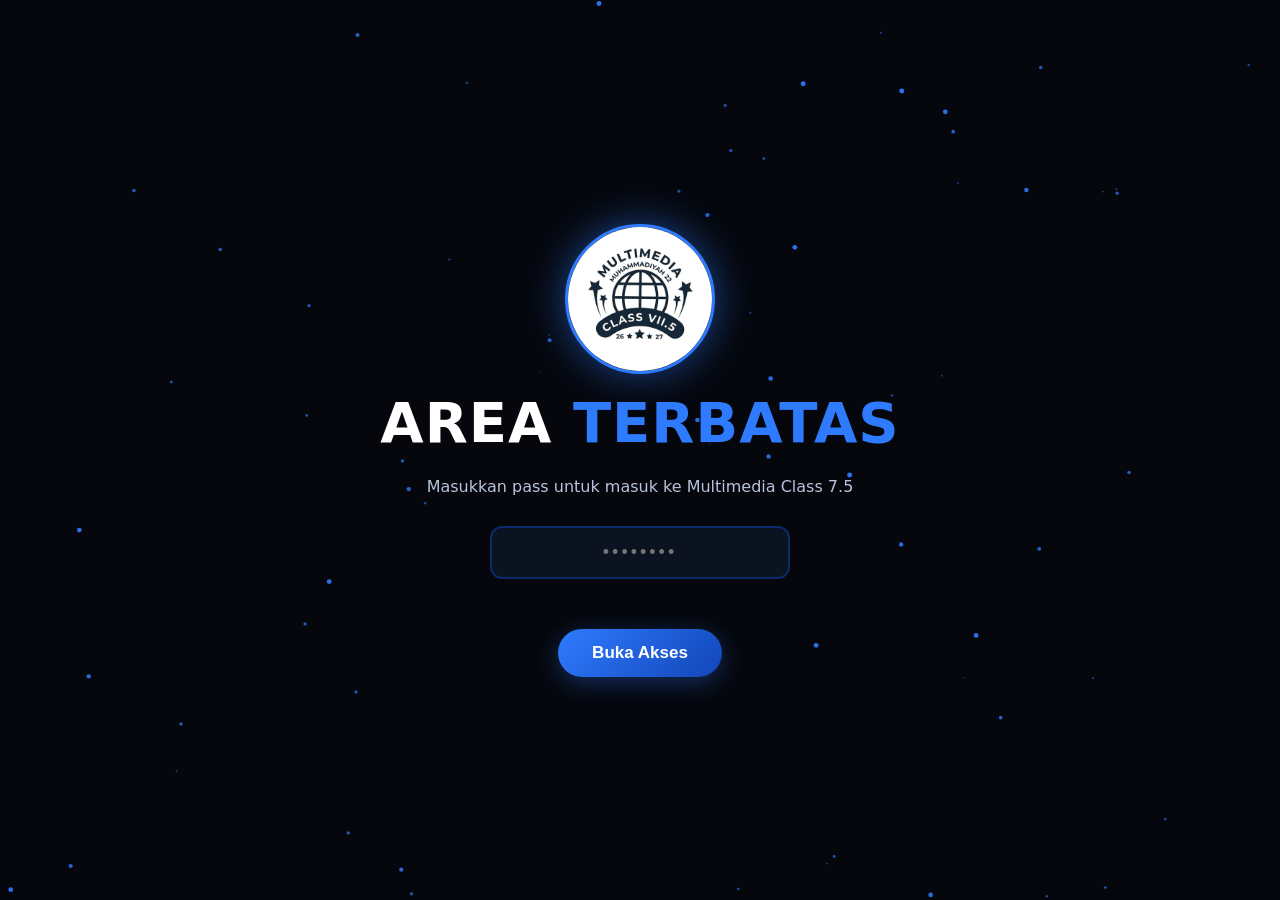
<file: Multimedia Class 7.5.html>
<!DOCTYPE html>
<html lang="id"><head><meta charset="utf-8">
<meta name="viewport" content="width=device-width, initial-scale=1, viewport-fit=cover">
<title>Multimedia Class 7.5</title>
<style>
:root{--bg:#05070d;--fg:#fff;--blue:#2f7bff;--blue2:#0a2a6b;--card:#0e1524;box-sizing:border-box;padding-top:env(safe-area-inset-top,0px);padding-bottom:env(safe-area-inset-bottom,0px)}
*{box-sizing:border-box}html,body{margin:0;height:100%;background:var(--bg);color:var(--fg);font-family:'Segoe UI',system-ui,sans-serif;overflow:hidden}
canvas{position:fixed;inset:0;z-index:0}
.s{position:fixed;inset:0;z-index:1;display:flex;flex-direction:column;align-items:center;justify-content:safe center;text-align:center;padding:20px;opacity:0;pointer-events:none;transform:scale(.96);transition:.6s;overflow-y:auto}
.s.on{opacity:1;pointer-events:auto;transform:none}
.logo{width:150px;height:150px;border-radius:50%;border:3px solid var(--blue);box-shadow:0 0 40px #2f7bff88;animation:fl 3s ease-in-out infinite}
@keyframes fl{50%{transform:translateY(-10px)}}
h1{font-size:clamp(28px,6vw,56px);margin:16px 0 6px;letter-spacing:1px}
h1 b,.b{color:var(--blue)}
p{color:#b8c4dc;max-width:560px}
input{background:#0b1220;border:2px solid var(--blue2);color:#fff;padding:14px 18px;border-radius:12px;font-size:18px;text-align:center;width:min(300px,80vw);outline:none;margin:14px 0;letter-spacing:3px}
input:focus{border-color:var(--blue);box-shadow:0 0 18px #2f7bff66}
button{background:linear-gradient(135deg,var(--blue),#1246b8);color:#fff;border:0;padding:14px 34px;border-radius:40px;font-size:17px;font-weight:700;cursor:pointer;transition:.25s;box-shadow:0 6px 24px #2f7bff55;margin-top:14px}
button:hover{transform:translateY(-3px) scale(1.05)}
.shake{animation:sh .4s}@keyframes sh{25%{transform:translateX(-10px)}75%{transform:translateX(10px)}}
#err{color:#ff5a6a;height:22px;font-size:14px}
.grid{display:grid;grid-template-columns:repeat(auto-fill,minmax(210px,1fr));gap:10px;width:min(960px,100%);margin-top:14px}
.n{background:var(--card);border:1px solid #1c2a48;border-radius:12px;padding:11px 12px;font-size:14px;text-align:left;transition:.25s;opacity:0;animation:up .5s forwards}
.n:hover{border-color:var(--blue);transform:translateY(-3px);background:#12203a}
.n i{color:var(--blue);font-style:normal;font-weight:700;margin-right:8px}
@keyframes up{from{opacity:0;transform:translateY(14px)}to{opacity:1}}
.org{display:grid;grid-template-columns:repeat(auto-fit,minmax(200px,1fr));gap:14px;width:min(820px,100%);margin-top:18px}
.o{background:var(--card);border:1px solid var(--blue2);border-radius:16px;padding:20px;transition:.3s}
.o:hover{transform:translateY(-6px);border-color:var(--blue);box-shadow:0 10px 30px #2f7bff44}
.o small{color:var(--blue);letter-spacing:2px;font-weight:700}.o div{font-size:24px;font-weight:800;margin-top:6px}
.loud{font-size:clamp(26px,6vw,52px);font-weight:900;line-height:1.15;margin:16px 0}
.loud span{display:block;animation:pop .6s both}
@keyframes pop{from{opacity:0;transform:scale(.4) rotate(-4deg)}to{opacity:1}}
.bar{width:min(300px,70vw);height:6px;background:#15203a;border-radius:9px;overflow:hidden}
.bar i{display:block;height:100%;width:0;background:var(--blue)}
#praise{font-size:clamp(22px,4.5vw,40px);font-weight:800;max-width:800px;min-height:150px;display:flex;flex-direction:column;justify-content:center}
#praise small{font-size:15px;color:var(--blue);margin-top:10px;font-weight:600}
.pop{animation:pop .7s both}
.q{background:var(--card);border-left:4px solid var(--blue);padding:14px 18px;border-radius:10px;margin:8px 0;text-align:left;max-width:560px}
.ph{width:min(300px,70vw);border-radius:18px;border:3px solid var(--blue);box-shadow:0 0 40px #2f7bff88;margin-bottom:6px}.tk{display:flex;flex-wrap:wrap;gap:10px;justify-content:center;margin:8px 0}.tk a{background:var(--card);border:1px solid var(--blue);color:#fff;text-decoration:none;padding:10px 18px;border-radius:30px;font-weight:600;transition:.25s}.tk a:hover{background:var(--blue);transform:translateY(-3px)}.wht{color:#fff;text-shadow:0 0 30px var(--blue)}
</style></head><body>
<canvas id="c"></canvas>

<section class="s on" id="s0">
<img class="logo" src="[data-uri]" alt="logo">
<h1>AREA <span class="b">TERBATAS</span></h1>
<p>Masukkan pass untuk masuk ke Multimedia Class 7.5</p>
<input id="pw" type="password" placeholder="••••••••" autocomplete="off">
<div id="err"></div>
<button id="go">Buka Akses</button>
</section>

<section class="s" id="s1">
<img class="logo" src="[data-uri]" alt="logo">
<p class="b" style="letter-spacing:4px;margin:14px 0 0">ACCESS GRANTED ✔</p>
<h1>Welcome to <span class="b">Multimedia</span> Class</h1>
<p>Dashboard resmi kelas 7.5 · Muhammadiyah 22</p>
<button data-n="2">Lanjut →</button>
</section>

<section class="s" id="s2">
<h1>Anggota <span class="b">Kelas</span></h1>
<p id="cnt"></p>
<div class="grid" id="grid"></div>
<button data-n="3">Lanjut →</button>
</section>

<section class="s" id="s3">
<h1>Struktur <span class="b">Kelas</span></h1>
<div class="org">
<div class="o"><small>KETUA KELAS</small><div>Adel</div></div>
<div class="o"><small>WAKIL</small><div>Sakha</div></div>
<div class="o"><small>SEKRETARIS</small><div>Imam</div></div>
<div class="o"><small>BENDAHARA</small><div>Kirana</div></div>
</div>
<p style="margin-top:22px">Tim solid. Siap ke bagian selanjutnya?</p>
<button data-n="4">Lanjut? 🔥</button>
</section>

<section class="s" id="s4">
<img class="logo" src="[data-uri]" alt="logo">
<div class="loud"><span style="animation-delay:.3s">KITA UDAH TAU</span><span class="b" style="animation-delay:1.3s">KITA BAKAL MENANG.</span><span style="animation-delay:2.3s">JANGAN BERISIK YA... 🤫</span><span class="b" style="animation-delay:3.3s">EH, jangan suren 🔊</span></div>
<div class="bar"><i id="bar"></i></div>
</section>

<section class="s" id="s5">
<p class="b" style="letter-spacing:4px">KATA MEREKA TENTANG KITA</p>
<div id="praise"></div>
</section>

<section class="s" id="s6">
<div class="loud wht" id="humble" style="font-size:clamp(28px,6vw,54px)">Dah ya, gak mau sombong 😌</div>
</section>

<section class="s" id="s7">
<img class="ph" src="[data-uri]" alt="foto kelas">
<h1>THE <span class="b">END</span> ...?</h1>
<div style="margin:10px 0">
<div class="q">“Kami tidak mengejar juara. Juara yang mengejar kami.”</div>
<div class="q">“Satu kelas, satu layar, tanpa batas.”</div>
<div class="q">“Multimedia 7.5: bukan cuma kelas, tapi karya.”</div>
<div class="q">“Kalau bintang butuh panggung, kami bawa langitnya sendiri.” ⭐</div>
</div>
<p>Follow TikTok kelas kita 🎵</p><div class="tk"><a href="https://www.tiktok.com/@75slebewcihuy" target="_blank" rel="noopener">@75slebewcihuy</a><a href="https://www.tiktok.com/@vii.5arsipyayxsakho" target="_blank" rel="noopener">@vii.5arsipyayxsakho</a></div><p>Multimedia Class 7.5 · 26/27</p>
<button id="re">↻ Ulangi dari awal</button>
</section>

<script>
const H="e0d0d5e301b8904986c53be3f9fd0e56c2a347e8d4b270d3371cfacd34406c44";
const names="ABIGAIL AUDRIE AZKIA|Adelia Kirana Putri|Aditya Hugo Filio|Allysia Celmira Azmi|Arzanik Kazuo Andriputra|Azka Aulia Rahman|Callia Anindya Kurniawan|Darren Ramadhan Ishak|Dzakiyya Raksi Kayana Putri|Emily Khairin Aqila|Faeyza Nabil Azmi|Fathir Al Rasyid Nasution|Fathir Athalla Malik|Fathur Rizky Annawafi|Ghaniyya Syarafana Jenahara|Gilang Ramadhan Pratama|HELGAROSA BILQIS SALAM|Husnia Lituhayu Azzafira|IMAM CHOIRUDIN|Muhammad Faeyza Raya Devdan|Muhammad Sakha Hifdzul Fareza|Muhammad Zaki Pratama|Nabila Sandra Gunadarma|Queenaylla Callysta Gyani Azura|Rayyan Alfarizi Priyambodo|Shafiyya Nurprima Aziz|Zalfa Naqiyya Syarif|Zean Carlzeiss Maphilindo".split("|");
const praise=[["Kelas paling aktif","Guru-guru"],["Keren banget.","siswa siswa"],["Desain kalian bagus banget.","kelas sebelah"],["Anak 7.5 tuh beda, auranya juara.","Kelas sebelah"],["Kerja timnya rapi, hasilnya keren.","Wali kelas"],["Suatu hari nama kelas ini bakal jadi legenda.","Seisi sekolah"],["siswa paling keren.","IPM"]];
const $=id=>document.getElementById(id);let T=[];
function show(n){document.querySelectorAll('.s').forEach(e=>e.classList.remove('on'));$('s'+n).classList.add('on');if(n==2)build();if(n==4)loud();if(n==5)hype();if(n==6)T.push(setTimeout(()=>show(7),3500))}
function build(){const g=$('grid');g.innerHTML='';$('cnt').textContent=names.length+' siswa hebat';names.forEach((x,i)=>{const d=document.createElement('div');d.className='n';d.style.animationDelay=i*40+'ms';d.innerHTML='<i>'+String(i+1).padStart(2,'0')+'</i>'+x;g.appendChild(d)})}
function loud(){const b=$('bar');b.style.transition='none';b.style.width='0';setTimeout(()=>{b.style.transition='width 5s linear';b.style.width='100%'},50);T.push(setTimeout(()=>show(5),5000))}
function hype(){const p=$('praise');let i=0;p.innerHTML='';(function nx(){if(i>=praise.length){T.push(setTimeout(()=>show(6),1800));return}const [t,w]=praise[i++];p.innerHTML='<div class="pop">“'+t+'”<small>— '+w+'</small></div>';T.push(setTimeout(nx,2600))})()}
async function sha(s){const b=await crypto.subtle.digest('SHA-256',new TextEncoder().encode(s));return[...new Uint8Array(b)].map(x=>x.toString(16).padStart(2,'0')).join('')}
async function login(){const v=$('pw').value.trim();let ok=false;try{ok=(await sha(v))===H}catch(e){ok=v==="MM75WIN"}
if(ok){show(1)}else{$('err').textContent='Pass salah! Akses ditolak ✖';const s=$('s0');s.classList.remove('shake');void s.offsetWidth;s.classList.add('shake');$('pw').value=''}}
$('go').onclick=login;$('pw').onkeydown=e=>{if(e.key==='Enter')login()};
document.querySelectorAll('[data-n]').forEach(b=>b.onclick=()=>show(b.dataset.n));
$('re').onclick=()=>{T.forEach(clearTimeout);show(1)};
// bintang background
const c=$('c'),x=c.getContext('2d');let P=[];function rs(){c.width=innerWidth;c.height=innerHeight;P=Array.from({length:70},()=>({x:Math.random()*c.width,y:Math.random()*c.height,r:Math.random()*2+.5,v:Math.random()*.4+.1}))}
rs();addEventListener('resize',rs);(function d(){x.clearRect(0,0,c.width,c.height);P.forEach(p=>{p.y-=p.v;if(p.y<0){p.y=c.height;p.x=Math.random()*c.width}x.fillStyle='rgba(47,123,255,'+(.3+p.r/4)+')';x.beginPath();x.arc(p.x,p.y,p.r,0,7);x.fill()});requestAnimationFrame(d)})();
</script></body></html>
</file>
